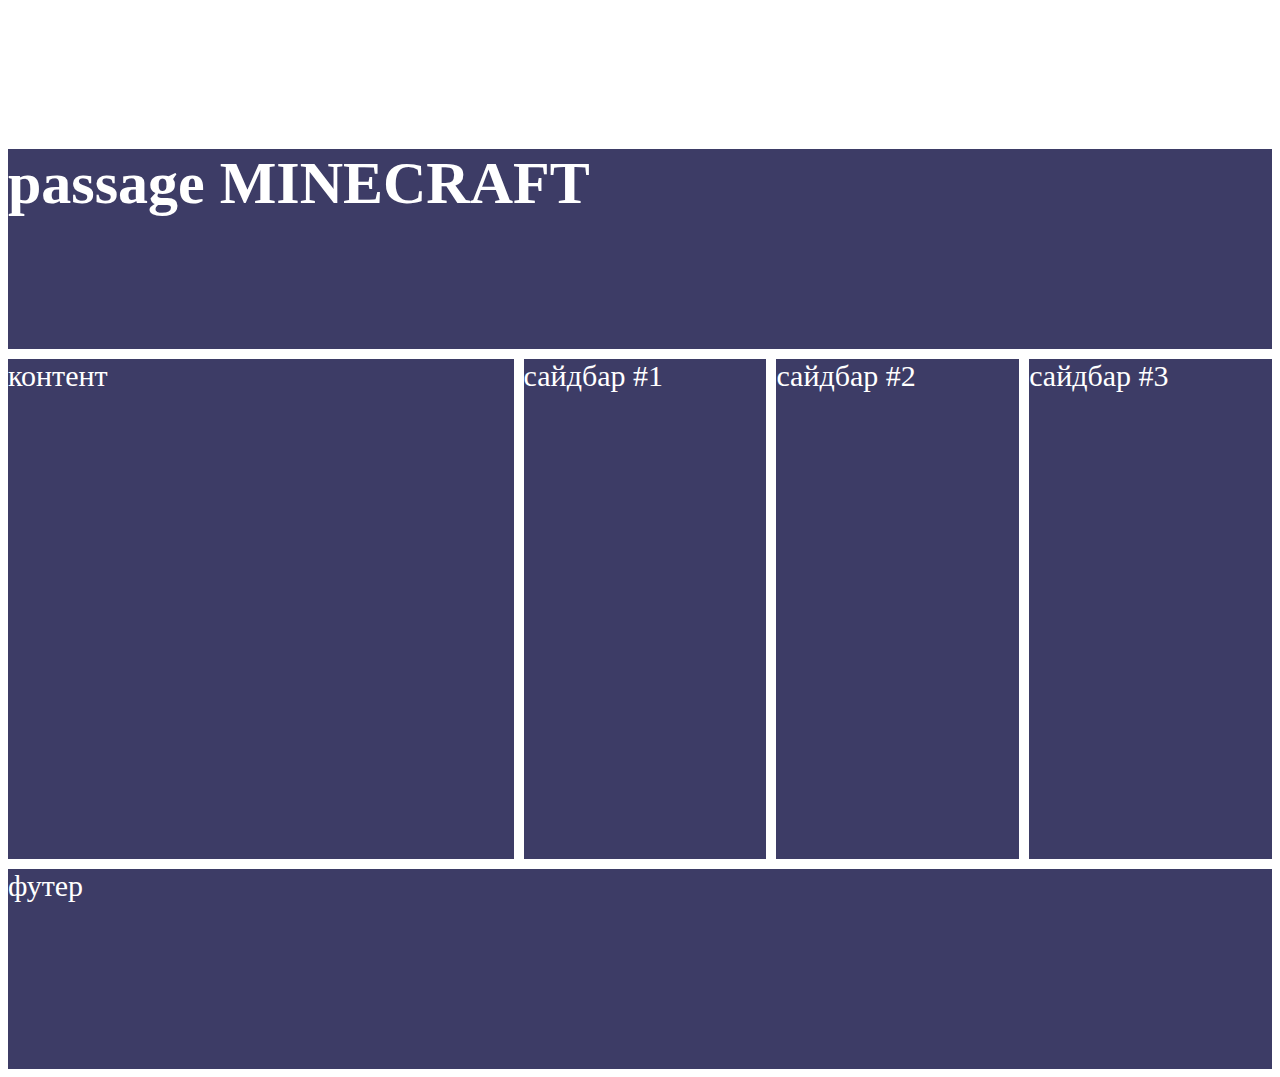
<file: index.html>
<?xml version="1.0" encoding="UTF-8" ?>
<!DOCTYPE html>
<html>
<!-- https://www.youtube.com/watch?v=pqYyqKfbM6c&feature=share -->

<head>
    <title>plan</title>
    <link rel="stylesheet" href="css/style.css">
</head>

<body>
    <h1>passage MINECRAFT</h1>
    <div class="wrapper">
        <div class="header">
            <div class="inner-header">
                <h1>passage MINECRAFT</h1>
            </div>
        </div>
        <div class="row">
            <div class="content">
                <div class="inner-content">контент</div>
            </div>
            <div class="sidebar-1">
                <div class="inner-sidebar-1">сайдбар #1</div>
            </div>
            <div class="sidebar-2">
                <div class="inner-sidebar-2">сайдбар #2</div>
            </div>
            <div class="sidebar-3">
                <div class="inner-sidebar-3">сайдбар #3</div>
            </div>
        </div>
        <div class="footer">
            <div class="inner-footer">футер</div>
        </div>
    </div>
</body>

</html>
</file>
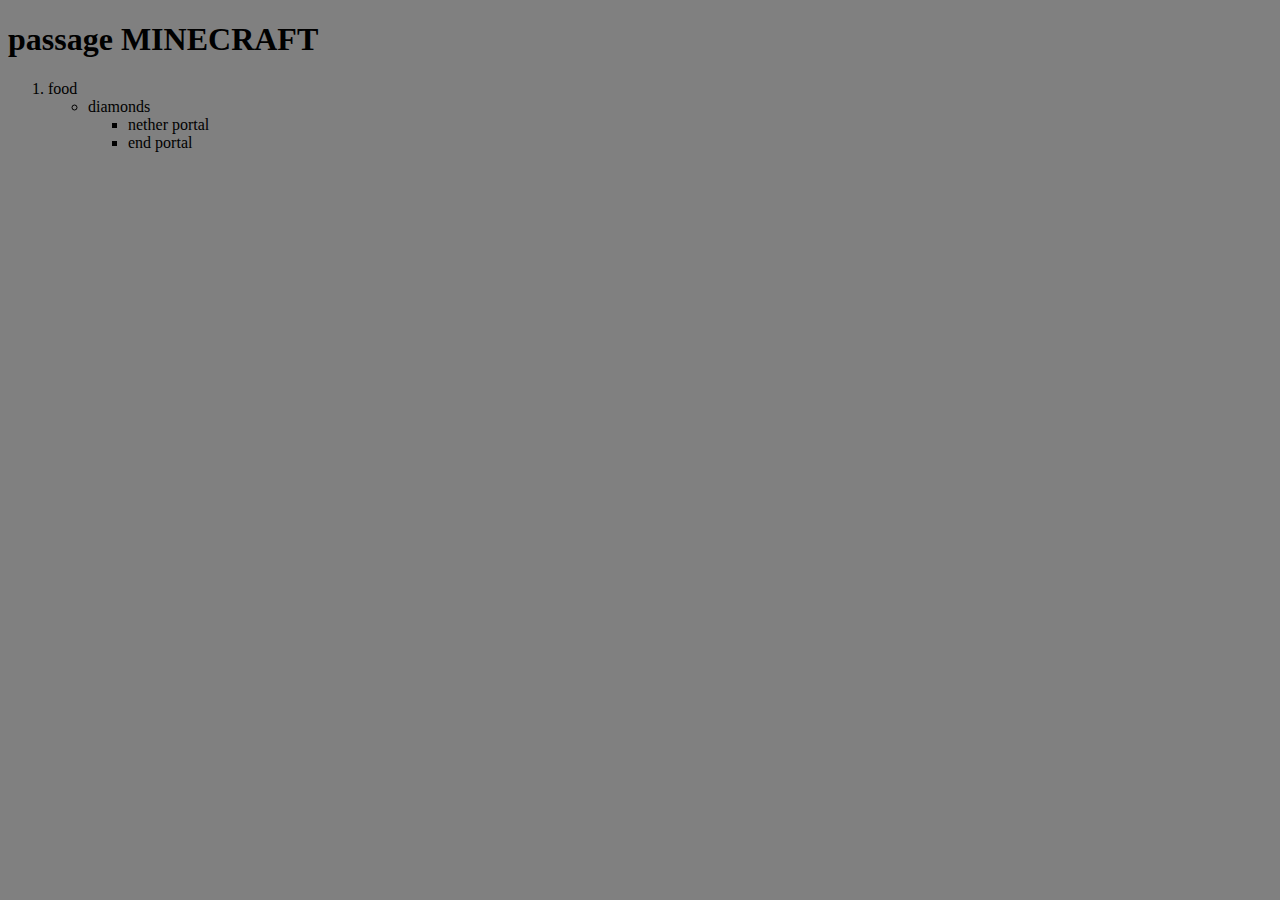
<file: index_minecraft.html>
<?xml version="1.0" encoding="UTF-8" ?>
<!DOCTYPE html>
<html>
<head>
    <title>plan</title>
</head>
<body bgcolor=gray>
    <h1>passage MINECRAFT</h1>
    <div>
        <ol>
            <li>food</li>
            <ul>
            <li>diamonds</li>
            <ul>
                <li>nether portal</li>
                <li>end portal</li>
            </ul>
        </ol>
    </div>
</script>
</html>
</file>
<file: css/style.css>
* {
     box-sizing: border-box;
 }
 
 body {
     color: white;
     font-size: 30px;
 }
 /*https://css-tricks.com/snippets/css/clear-fix/ */
 
 .row:after {
     visibility: hidden;
     display: block;
     font-size: 0;
     content: " ";
     clear: both;
     height: 0;
 }
 
 .row {
     display: inline-block;
 }
 /* start commented backslash hack \*/
 
 * html .row {
     height: 1%;
 }
 
 .row {
     display: block;
 }
 /* close commented backslash hack */
 
 .inner-header {
     background: #3d3c66;
     height: 200px;
 }
 
 .header {
     margin-bottom: 10px;
 }
 
 .content {
     width: 40%;
     float: left;
 }
 
 .inner-content {
     background: #3d3c66;
     min-height: 500px;
 }
 
 .sidebar-1 {
     width: 20%;
     float: left;
     padding-left: 10px;
 }
 
 .inner-sidebar-1 {
     background: #3d3c66;
     min-height: 500px;
 }
 
 .sidebar-2 {
     width: 20%;
     float: left;
     padding-left: 10px;
 }
 
 .inner-sidebar-2 {
     background: #3d3c66;
     min-height: 500px;
 }
 
 .sidebar-3 {
     width: 20%;
     float: left;
     padding-left: 10px;
 }
 
 .inner-sidebar-3 {
     background: #3d3c66;
     min-height: 500px;
 }
 
 .footer {
     margin-top: 10px;
 }
 
 .inner-footer {
     background: #3d3c66;
     height: 200px;
 }
</file>
